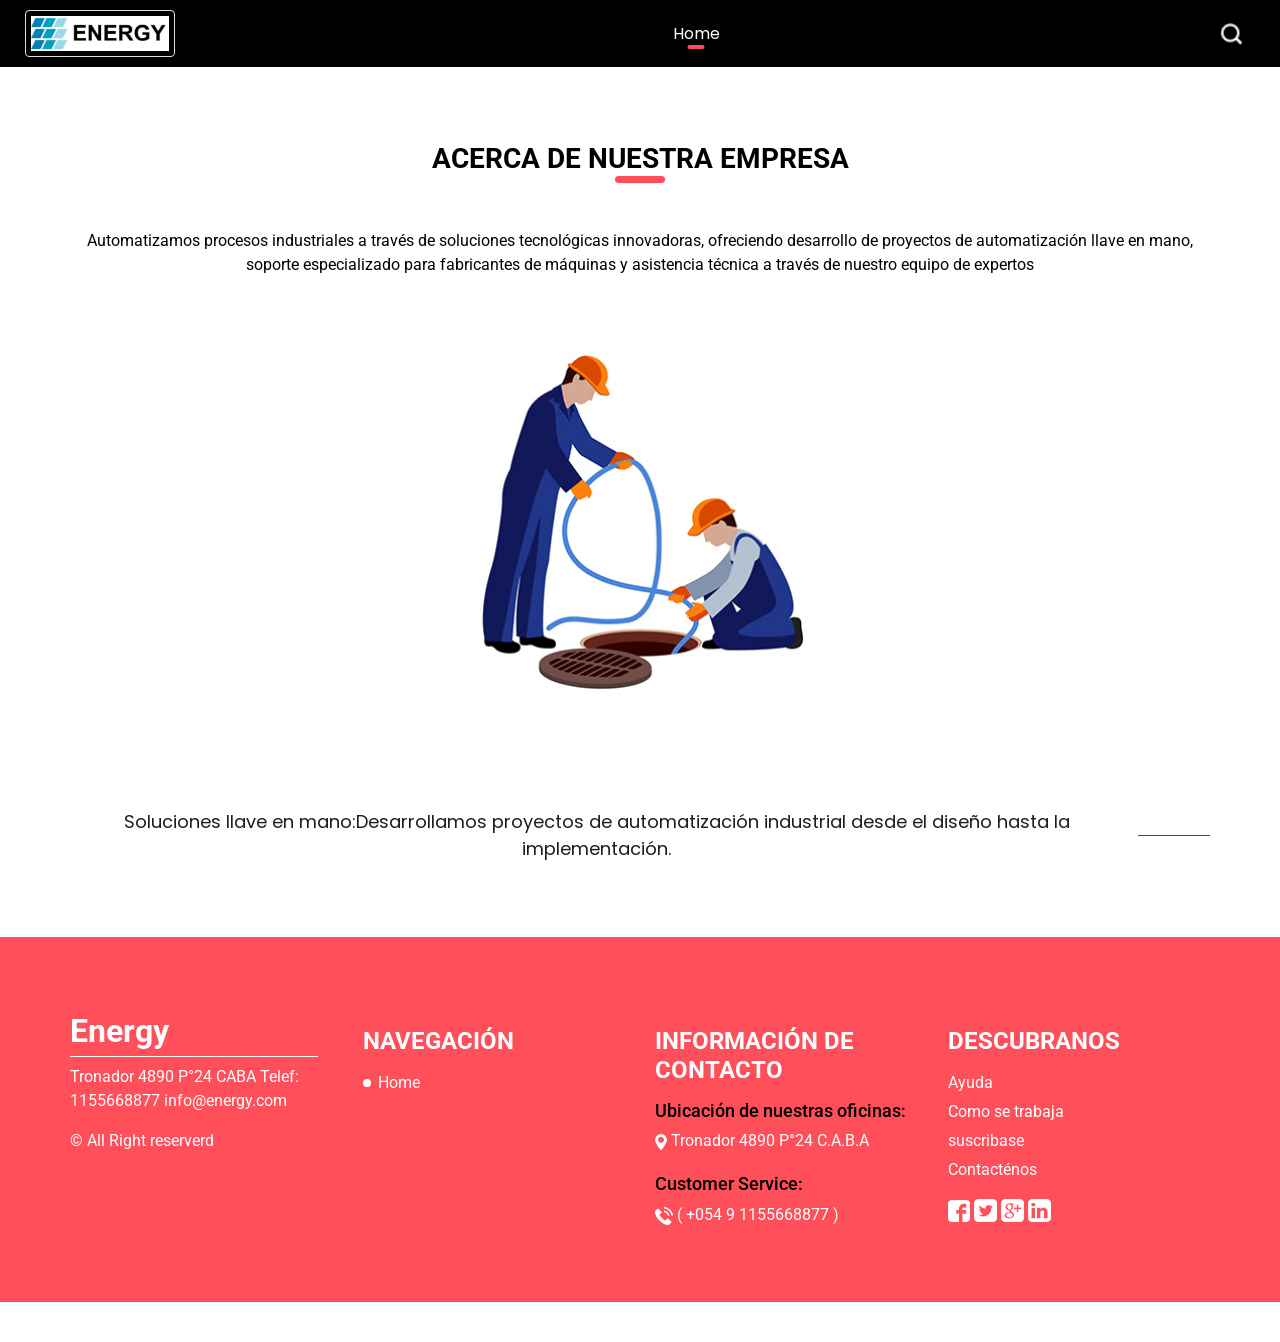
<file: PAGES/ABOUT/about(233).html>
<!DOCTYPE html>
<html>

<head>
  <!-- Basic -->
  <meta charset="utf-8" />
  <meta http-equiv="X-UA-Compatible" content="IE=edge" />
  <!-- Mobile Metas -->
  <meta name="viewport" content="width=device-width, initial-scale=1, shrink-to-fit=no" />
  <!-- Site Metas -->
  <meta name="keywords" content="" />
  <meta name="description" content="" />
  <meta name="author" content="" />

  <title>Energy About Page</title>

  <!-- slider stylesheet -->
  <link rel="stylesheet" type="text/css"
    href="https://cdnjs.cloudflare.com/ajax/libs/OwlCarousel2/2.1.3/assets/owl.carousel.min.css" />

  <!-- bootstrap core css -->
  <link rel="stylesheet" type="text/css" href="css/bootstrap.css" />

  <!-- fonts style -->
  <link href="https://fonts.googleapis.com/css?family=Poppins:400,700|Roboto:400,700&display=swap" rel="stylesheet">
  <!-- Custom styles for this template -->
  <link href="css/style(233).css" rel="stylesheet" />
  <!-- responsive style -->
  <link href="css/responsive(233).css" rel="stylesheet" />
  <link rel="icon" type="image/x-icon" href="../../img/favicon.ico">
</head>

<body>
  <div class="hero_area">
    <!-- header section strats -->
    <header class="header_section">
      <div class="container-fluid">
        <nav class="navbar navbar-expand-lg custom_nav-container ">
          <a  class="navbar-brand" href="index.html">
            <span>    
            
               <img id="energylogo" src="./images/LOGO(1).jpg"    >
            </span>
          </a>
          <button class="navbar-toggler ml-auto" type="button" data-toggle="collapse"
            data-target="#navbarSupportedContent" aria-controls="navbarSupportedContent" aria-expanded="false"
            aria-label="Toggle navigation">
            <span class="navbar-toggler-icon"></span>
          </button>

          <div class="collapse navbar-collapse" id="navbarSupportedContent">
            <div class="d-flex mx-auto flex-column flex-lg-row align-items-center">
              <ul class="navbar-nav  ">
                <li class="nav-item active ">
                  <a class="nav-link" href="../../index.html">Home <span class="sr-only">(current)</span></a>
                </li>
                <!--<li class="nav-item active">
                  <a class="nav-link" href="about.html"> About </a>
                </li>
                <li class="nav-item">
                  <a class="nav-link" href="service.html"> Services </a>
                </li>
                <li class="nav-item">
                  <a class="nav-link" href="contact.html">Contact us</a>
                </li>
                <li class="nav-item">
                  <a class="nav-link" href="#">Login</a>
                </li>-->
              </ul>
            </div>
          </div>
          <form class="form-inline my-2 my-lg-0 ml-0 ml-lg-4 mb-3 mb-lg-0">
            <button class="btn  my-2 my-sm-0 nav_search-btn" type="submit"></button>
          </form>
        </nav>
      </div>
    </header>
    <!-- end header section -->
  </div>

  <!-- about section -->
  <section class="about_section layout_padding">
    <div class="container">
      <div class="custom_heading-container">
        <h3 class=" ">
          ACERCA DE NUESTRA EMPRESA
        </h3>
      </div>
      <p class="layout_padding2-top">
        Automatizamos procesos industriales a través de soluciones tecnológicas innovadoras, ofreciendo desarrollo de proyectos de automatización llave en mano, soporte especializado para fabricantes de máquinas y asistencia técnica a través de nuestro equipo de expertos


      </p>
      <div class="img-box layout_padding2">
        <img src="images/about-img.jpg" alt="">
      </div>
      <p class="layout_padding2-bottom">
        

    </div>
    <div class="container">
      <div class="btn-box">
        <a href="">
            Soluciones llave en mano:Desarrollamos proyectos de automatización industrial desde el diseño hasta la implementación.
        </a>
        <hr>
      </div>
    </div>
  </section>
  <!-- end about section -->


  <!-- info section -->
  <section class="info_section layout_padding">
    <div class="container">
      <div class="row">
        <div class="col-md-3">
          <div class="info-logo">
            <h2>
              Energy 
            </h2>
            <p>
                Tronador 4890 P°24 CABA

                Telef: 1155668877
                
                info@energy.com
                
                <p>© All Right reserverd </p>
            </p>
          </div>
        </div>
        <div class="col-md-3">
          <div class="info-nav">
            <h4>
              Navegación
            </h4>
            <ul>
              <li>
                <a href="index.html">
                  Home
                </a>
              </li>
              <!--<li>-->
                <!--<a href="about.html">
                  About
                </a>
              </li>
              <li>
                <a href="service.html">
                  Services
                </a>
              </li>
              <li>
                <a href="contact.html">
                  Contact Us
                </a>
              </li>
              <li>
                <a href="#">
                  Login
                </a>
              </li>
            -->
            </ul>
          </div>
        </div>
        <div class="col-md-3">
          <div class="info-contact">
            <h4>
              Información de Contacto
            </h4>
            <div class="location">
              <h6>
                Ubicación de nuestras oficinas:
              </h6>
              <a href="">
                <img src="images/location.png" alt="">
                <span>
                  Tronador 4890 P°24 C.A.B.A
                </span>
              </a>
            </div>
            <div class="call">
              <h6>
                Customer Service:
              </h6>
              <a href="">
                <img src="images/telephone.png" alt="">
                <span>
                  ( +054 9 1155668877 )
                </span>
              </a>
            </div>
          </div>
        </div>
        <div class="col-md-3">
          <div class="discover">
            <h4>
              Descubranos
            </h4>
            <ul>
              <li>
                <a href="">
                  Ayuda
                </a>
              </li>
              <li>
                <a href="">
                  Como se trabaja

                </a>
              </li>
              <li>
                <a href="">
                  suscribase 
                </a>
              </li>
              <li>
                <a href="contact.html">
                  Contacténos
                </a>
              </li>
            </ul>
            <div class="social-box">
              <a href="">
                <img src="images/facebook.png" alt="">
              </a>
              <a href="">
                <img src="images/twitter.png" alt="">
              </a>
              <a href="">
                <img src="images/google-plus.png" alt="">
              </a>
              <a href="">
                <img src="images/linkedin.png" alt="">
              </a>
            </div>
          </div>
        </div>
      </div>
    </div>
  </section>

  <!-- end info_section -->

  <!-- footer section -->
  <section class="container-fluid footer_section">
    
  </section>
  <!-- footer section -->

  <script type="text/javascript" src="js/jquery-3.4.1.min.js"></script>
  <script type="text/javascript" src="js/bootstrap.js"></script>
</body>

</html>
</file>
<file: PAGES/ABOUT/css/style(233).css>
body {
  font-family: 'Roboto', sans-serif;
  color: #000000;
  background-color: #ffffff;
}

.layout_padding {
  padding: 75px 0;
}

.layout_padding2 {
  padding: 45px 0;
}

.layout_padding2-top {
  padding-top: 45px;
}

.layout_padding2-bottom {
  padding-bottom: 45px;
}

.layout_padding-top {
  padding-top: 75px;
}

.layout_padding-bottom {
  padding-bottom: 75px;
}

.custom_heading-container {
  display: -webkit-box;
  display: -ms-flexbox;
  display: flex;
  -webkit-box-pack: center;
      -ms-flex-pack: center;
          justify-content: center;
}

.custom_heading-container h3 {
  text-transform: uppercase;
  font-weight: bold;
  color: #000000;
  position: relative;
}

.custom_heading-container h3::before {
  content: "";
  position: absolute;
  bottom: -7px;
  left: 50%;
  width: 50px;
  height: 7px;
  -webkit-transform: translateX(-50%);
          transform: translateX(-50%);
  background-color: #ff4f5a;
  border-radius: 15px;
}

.btn-box {
  display: -webkit-box;
  display: -ms-flexbox;
  display: flex;
  -webkit-box-align: center;
      -ms-flex-align: center;
          align-items: center;
  -webkit-box-pack: center;
      -ms-flex-pack: center;
          justify-content: center;
  font-family: "Poppins", sans-serif;
}

.btn-box a {
  color: #1d1d1d;
  margin-right: 15px;
  font-size: 18px;
}

.btn-box hr {
  width: 75px;
  height: 1.2px;
  border: none;
  background-color: #464646;
  margin: 0;
}

/*header section*/
.sub_page .hero_area {
  height: auto;
}

.hero_area.sub_pages {
  height: auto;
}

.header_section {
  background-color: #000000;
  font-family: "Poppins", sans-serif;
}

.header_section .container-fluid {
  padding-right: 25px;
  padding-left: 25px;
}

.header_section .nav_container {
  margin: 0 auto;
}

.custom_nav-container .navbar-nav .nav-item .nav-link {
  padding: 10px 30px;
  color: #ffffff;
  text-align: center;
  position: relative;
}

.custom_nav-container .navbar-nav .nav-item .nav-link::before {
  content: "";
  display: none;
  position: absolute;
  bottom: 7px;
  left: 50%;
  width: 17px;
  height: 4px;
  -webkit-transform: translateX(-50%);
          transform: translateX(-50%);
  background-color: #ff4f5a;
  border-radius: 5px;
}

.custom_nav-container .navbar-nav .nav-item .nav-link:hover::before {
  display: block;
}

.custom_nav-container .navbar-nav .nav-item.active a::before {
  display: block;
}

a,
a:hover,
a:focus {
  text-decoration: none;
}

a:hover,
a:focus {
  color: initial;
}

.btn,
.btn:focus {
  outline: none !important;
  -webkit-box-shadow: none;
          box-shadow: none;
}

.custom_nav-container .nav_search-btn {
  background-image: url(../images/search-icon.png);
  background-size: 22px;
  background-repeat: no-repeat;
  background-position-y: 7px;
  width: 35px;
  height: 35px;
  padding: 0;
  border: none;
}

.navbar-brand {
  display: -webkit-box;
  display: -ms-flexbox;
  display: flex;
  -webkit-box-align: center;
      -ms-flex-align: center;
          align-items: center;
}

.navbar-brand img {
  width: 45px;
  margin-right: 5px;
}

.navbar-brand span {
  font-weight: bold;
  font-size: 24px;
  color: #ffffff;
}

.custom_nav-container {
  z-index: 99999;
  padding: 5px 0;
}

.custom_nav-container .navbar-toggler {
  outline: none;
}

.custom_nav-container .navbar-toggler .navbar-toggler-icon {
  background-image: url(../images/menu.png);
  background-size: 42px;
}

/*end header section*/
/* slider section */
.slider_section .row {
  -webkit-box-align: center;
      -ms-flex-align: center;
          align-items: center;
}

.slider_section .img-box img {
  width: 100%;
}

.slider_section .detail-box h1 {
  font-weight: bold;
  font-size: 4rem;
  color: #1a2e35;
}

.slider_section .detail-box h1 span {
  color: #ff4f5a;
}

.slider_section .slider_nav-box {
  display: -webkit-box;
  display: -ms-flexbox;
  display: flex;
  -webkit-box-pack: justify;
      -ms-flex-pack: justify;
          justify-content: space-between;
  -webkit-box-align: center;
      -ms-flex-align: center;
          align-items: center;
}

.slider_section .slider_nav-box .custom_carousel-control {
  display: -webkit-box;
  display: -ms-flexbox;
  display: flex;
}

.slider_section .carousel-control-prev,
.slider_section .carousel-control-next {
  position: unset;
  width: 50px;
  height: 50px;
  opacity: 1;
  background-repeat: no-repeat;
  background-size: 20px;
  background-position: center;
}

.slider_section .carousel-control-prev {
  left: 2%;
  background-image: url(../images/left-arrow-black.png);
}

.slider_section .carousel-control-prev:hover {
  background-image: url(../images/left-arrow.png);
}

.slider_section .carousel-control-next {
  right: 2%;
  background-image: url(../images/right-arrow-black.png);
}

.slider_section .carousel-control-next:hover {
  background-image: url(../images/right-arrow.png);
}

/* end slider section */
.bg {
  background-image: url(../images/bg.jpg);
  background-size: cover;
}

.about_section {
  text-align: center;
}

.about_section .img-box img {
  width: 350px;
}

.service_section {
  text-align: center;
  position: relative;
}

.service_section .custom_heading-container {
  margin-bottom: 15px;
}

.service_section .service_container {
  padding: 45px 0 75px 0;
}

.service_section .box.b-2 .detail-box {
  width: 60%;
  text-align: right;
  overflow: hidden;
}

.service_section .box.b-2 .detail-box p {
  height: 52px;
  overflow: hidden;
}

.service_section .box.b-2 .detail-box a {
  min-width: 100px;
}

.service_section .box.b-3 .detail-box {
  width: 70%;
  margin-left: auto;
  overflow: hidden;
  text-align: left;
}

.service_section .box.b-3 .detail-box p {
  height: 52px;
  overflow: hidden;
}

.service_section .box.b-3 .detail-box a {
  min-width: 100px;
}

.service_section .img-box img {
  height: 200px;
}

.service_section .detail-box {
  height: 118px;
  margin-top: 10px;
}

.service_section .detail-box h6 {
  font-weight: bold;
}

.service_section .detail-box .btn-box a {
  color: #ff4f5a;
}

.service_section .detail-box .btn-box hr {
  background-color: #ff4f5a;
}

.service_section::before {
  content: "";
  width: 200px;
  height: 175px;
  position: absolute;
  bottom: 95px;
  left: 50%;
  -webkit-transform: translateX(-50%);
          transform: translateX(-50%);
  background-size: cover;
  background-image: url(../images/worker.png);
}

.work_section {
  background-color: #ff4f5a;
}

.work_section .custom_heading-container h3 {
  color: #ffffff;
}

.work_section .custom_heading-container h3::before {
  background-color: #ffffff;
}

.work_section .work_container {
  display: -webkit-box;
  display: -ms-flexbox;
  display: flex;
  -webkit-box-pack: center;
      -ms-flex-pack: center;
          justify-content: center;
  text-align: center;
  -ms-flex-wrap: wrap;
      flex-wrap: wrap;
  padding: 45px 0;
}

.work_section .work_container .box {
  width: 275px;
  height: 275px;
  display: -webkit-box;
  display: -ms-flexbox;
  display: flex;
  -webkit-box-orient: vertical;
  -webkit-box-direction: normal;
      -ms-flex-direction: column;
          flex-direction: column;
  -webkit-box-align: center;
      -ms-flex-align: center;
          align-items: center;
  padding: 35px 0 20px 0;
  background-color: #ffffff;
  border-radius: 5px;
  margin: 45px 10px;
  -webkit-box-shadow: 0 0 8px 0px rgba(0, 0, 0, 0.1);
          box-shadow: 0 0 8px 0px rgba(0, 0, 0, 0.1);
}

.work_section .work_container .box .img-box {
  width: 150px;
}

.work_section .work_container .box .img-box img {
  width: 100%;
}

.work_section .work_container .box .name {
  margin-top: 10px;
}

.work_section .work_container .box.b-1, .work_section .work_container .box.b-3 {
  -webkit-animation: odd-box-animate 2s infinite;
          animation: odd-box-animate 2s infinite;
}

.work_section .work_container .box.b-2, .work_section .work_container .box.b-4 {
  -webkit-animation: even-box-animate 2s infinite;
          animation: even-box-animate 2s infinite;
}

@-webkit-keyframes odd-box-animate {
  0% {
    -webkit-transform: translateY(45px);
            transform: translateY(45px);
  }
  50% {
    -webkit-transform: translateY(-45px);
            transform: translateY(-45px);
  }
  100% {
    -webkit-transform: translateY(45px);
            transform: translateY(45px);
  }
}

@keyframes odd-box-animate {
  0% {
    -webkit-transform: translateY(45px);
            transform: translateY(45px);
  }
  50% {
    -webkit-transform: translateY(-45px);
            transform: translateY(-45px);
  }
  100% {
    -webkit-transform: translateY(45px);
            transform: translateY(45px);
  }
}

@-webkit-keyframes even-box-animate {
  0% {
    -webkit-transform: translateY(-45px);
            transform: translateY(-45px);
  }
  50% {
    -webkit-transform: translateY(45px);
            transform: translateY(45px);
  }
  100% {
    -webkit-transform: translateY(-45px);
            transform: translateY(-45px);
  }
}

@keyframes even-box-animate {
  0% {
    -webkit-transform: translateY(-45px);
            transform: translateY(-45px);
  }
  50% {
    -webkit-transform: translateY(45px);
            transform: translateY(45px);
  }
  100% {
    -webkit-transform: translateY(-45px);
            transform: translateY(-45px);
  }
}

.work_section .btn-box a {
  color: #ffffff;
}

.work_section .btn-box hr {
  background-color: #ffffff;
}

.contact_section input,
.contact_section select {
  width: 100%;
  border: 0;
  padding: 15px 12px;
  background-color: #f2f2f2;
  outline: none;
  margin: 10px 0;
}

.contact_section input::-webkit-input-placeholder,
.contact_section select::-webkit-input-placeholder {
  color: #3a3a3a;
}

.contact_section input:-ms-input-placeholder,
.contact_section select:-ms-input-placeholder {
  color: #3a3a3a;
}

.contact_section input::-ms-input-placeholder,
.contact_section select::-ms-input-placeholder {
  color: #3a3a3a;
}

.contact_section input::placeholder,
.contact_section select::placeholder {
  color: #3a3a3a;
}

.contact_section button {
  background-color: #ff4f5a;
  padding: 12px 55px;
  outline: none;
  border: none;
  border: 1px solid #ff4f5a;
  color: #fff;
  margin-top: 25px;
}

.contact_section button:hover {
  color: #ff4f5a;
  background-color: transparent;
}

.client_section .client_container {
  display: -webkit-box;
  display: -ms-flexbox;
  display: flex;
  -webkit-box-orient: vertical;
  -webkit-box-direction: normal;
      -ms-flex-direction: column;
          flex-direction: column;
  -webkit-box-align: center;
      -ms-flex-align: center;
          align-items: center;
  width: 600px;
  border: 1px solid #cccccc;
  padding: 45px 35px 35px 25px;
  background-color: #ffffff;
  margin: 0 auto;
}

.client_section .client_container .detail-box p {
  text-align: center;
}

.client_section .client_container .client_id {
  display: -webkit-box;
  display: -ms-flexbox;
  display: flex;
  -webkit-box-align: center;
      -ms-flex-align: center;
          align-items: center;
  margin-top: 25px;
}

.client_section .client_container .client_id .img-box {
  width: 75px;
  margin-right: 10px;
}

.client_section .client_container .client_id .img-box img {
  width: 100%;
}

.client_section .client_container .client_id .name h5 {
  text-transform: uppercase;
}

.client_section .client_container .client_id .name h6 {
  color: #ff4f5a;
}

.info_section {
  background-color: #ff4f5a;
  color: #ffffff;
}

.info_section a {
  color: #ffffff;
}

.info_section h4 {
  text-transform: uppercase;
  margin-top: 15px;
  margin-bottom: 15px;
  font-weight: bold;
}

.info_section .info-logo h2 {
  font-weight: bold;
  font-size: 2rem;
  border-bottom: 1px solid #ffffff;
  padding-bottom: 5px;
  margin-right: 15px;
}

.info_section .info-nav ul {
  padding-left: 15px;
}

.info_section .info-nav ul li {
  list-style-type: none;
  position: relative;
  margin: 3px 0;
}

.info_section .info-nav ul li::before {
  content: "";
  width: 8px;
  height: 8px;
  background-color: #ffffff;
  position: absolute;
  top: 50%;
  left: -15px;
  -webkit-transform: translateY(-50%);
          transform: translateY(-50%);
  border-radius: 100%;
}

.info_section .info-contact h6 {
  color: #000000;
  font-size: 18px;
}

.info_section .info-contact .call {
  margin-top: 20px;
}

.info_section .discover ul {
  padding: 0;
}

.info_section .discover ul li {
  list-style-type: none;
  margin: 5px 0;
}

/* footer section*/
.footer_section {
  background-color: #ffffff;
  padding: 20px;
  font-family: "Poppins", sans-serif;
  font-weight: 500;
}

.footer_section p {
  color: #171717;
  margin: 0;
  text-align: center;
}

.footer_section a {
  color: #171717;
}

#energylogo  {

    border: 1px solid #ddd;
    border-radius: 4px;
    padding: 5px;
    width: 150px;

}

/* end footer section*/
/*# sourceMappingURL=style.css.map */
</file>
<file: PAGES/ABOUT/css/responsive(233).css>
@media (max-width: 1120px) {}

@media (max-width: 992px) {
    .custom_nav-container .nav_search-btn {
        display: none;
    }

    .service_section::before {
        bottom: 45px;
    }

    .service_section .service_container {
        padding: 45px 0 125px 0;
    }



    .service_section .box.b-2 .detail-box {
        width: auto;
    }

    .service_section .box.b-3 .detail-box {
        width: auto;
    }


}

@media (max-width: 768px) {
    .slider_section .detail-box {
        text-align: center;
        margin-top: 25px;
    }

    .info_section .col-md-3 {
        text-align: center;
    }

    .info_section .col-md-3:not(:nth-last-child(1)) {
        margin-bottom: 35px;
    }

    .service_section .box.b-1 .detail-box {
        text-align: left;
    }

    .service_section .box.b-4 .detail-box {
        text-align: right;
    }

    .service_section .box {
        margin: 25px 0;
    }

    .info_section .info-nav ul {
        display: flex;
        flex-direction: column;
        align-items: center;
    }

    .client_section .client_container {
        width: 100%;
    }
}

@media (max-width: 576px) {
    .slider_section .detail-box h1 {
        font-size: 3.5rem;
    }

    .about_section .img-box img {
        width: 100%;
    }

    @keyframes odd-box-animate {
        0% {
            transform: translateY(25px);
        }

        50% {
            transform: translateY(-25px);
        }

        100% {
            transform: translateY(25px);
        }
    }

    @keyframes even-box-animate {
        0% {
            transform: translateY(-25px);
        }

        50% {
            transform: translateY(25px);
        }

        100% {
            transform: translateY(-25px);
        }
    }

    .work_section .work_container .box.b-1,
    .work_section .work_container .box.b-3,
    .work_section .work_container .box.b-2,
    .work_section .work_container .box.b-4 {
        animation-duration: 1.5s;
    }
}

@media (max-width: 480px) {}

@media (max-width: 420px) {
    .slider_section .detail-box h1 {
        font-size: 3rem;
    }

    element {}

    .custom_heading-container h3 {

        text-transform: uppercase;
        font-weight: bold;
        color: #000000;
        position: relative;

    }

    .custom_heading-container h3 {
        font-size: 1.5rem;
    }
}

@media (max-width: 360px) {}

@media (min-width: 1200px) {
    .container {
        max-width: 1170px;
    }
}
</file>
